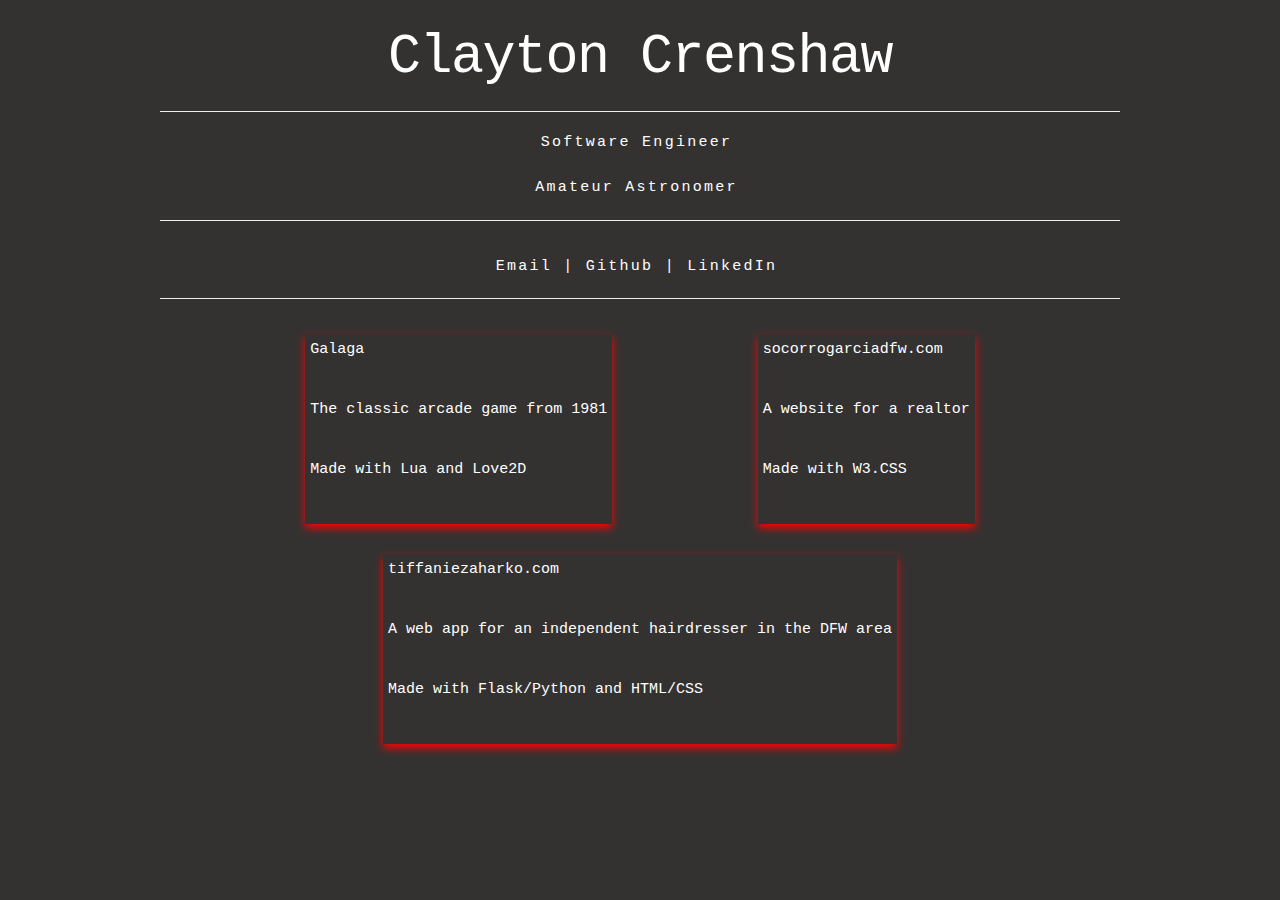
<file: index.html>
<!DOCTYPE html>
<html lang="en">
<head>
  <meta charset="utf-8">
  <title>Clayton Crenshaw</title>
  <meta name="description" content="">
  <meta name="author" content="">
  <meta name="viewport" content="width=device-width, initial-scale=1">
  <link href="//fonts.googleapis.com/css?family=Raleway:400,300,600" rel="stylesheet" type="text/css">
  <link rel="stylesheet" href="normalize.css">
  <link rel="stylesheet" href="skeleton.css">
  <link rel="stylesheet" href="https://www.w3schools.com/w3css/4/w3.css">
</head>
<body>

  <!-- .container is main centered wrapper -->
  <div class="container">

    <!-- columns should be the immediate child of a .row -->
    <div class="row">
      <div class="column">
        <h1 id="h1-text">Clayton Crenshaw</h1>
        <hr/>
        <p id="first-p-text" class="typewriter-p">Software Engineer <br><br> Amateur Astronomer</p>
        <hr/>
      </div>
    </div>
    <!-- just use a number and class 'column' or 'columns' -->
    <div class="row">
      <div class="column">
        <p class="typewriter-p2">
          <a href="mailto:ccrenshaw2012@gmail.com" target="_blank">Email</a> | 
          <a href="https://github.com/desertrambler" target="_blank">Github</a> | 
          <a href="https://www.linkedin.com/in/claytoncrenshaw/" target="_blank">LinkedIn</a>
        </p>
        <hr/>
      </div>
    </div>
    <div id="projects-container" class="projects-container w3-animate-opacity">
      <div class="row-projects">
        <div class="column-projects1">
          <div class="card">
            <div class="card-container">
              <p>
                <a href="https://github.com/desertrambler/Galaga">Galaga</a>
              </p>
              <p>The classic arcade game from 1981</p>
              <p>Made with Lua and Love2D</p>
            </div>
          </div>
        </div>
        <div class="column-projects1">
          <div class="card">
            <div class="card-container">
              <p>
                <a href="https://socorrogarciadfw.com">socorrogarciadfw.com</a>
              </p>
              <p>A website for a realtor</p>
              <p>Made with W3.CSS</p>
            </div>
          </div>
        </div>
      </div>
      <div class="row-projects">
        <div class="column-projects1">
          <div class="card">
            <div class="card-container">
              <p>
                <a href="http://tiffaniezaharko.com">tiffaniezaharko.com</a>
              </p>
              <p>A web app for an independent hairdresser in the DFW area</p>
              <p>Made with Flask/Python and HTML/CSS</p>
            </div>
          </div>
        </div>
      </div>
    </div>
  </div>
</body>
</html>
</file>
<file: skeleton.css>
/*
* Skeleton V2.0.4
* Copyright 2014, Dave Gamache
* www.getskeleton.com
* Free to use under the MIT license.
* http://www.opensource.org/licenses/mit-license.php
* 12/29/2014
*/


/* Table of contents
––––––––––––––––––––––––––––––––––––––––––––––––––
- Grid
- Base Styles
- Typography
- Links
- Buttons
- Forms
- Lists
- Code
- Tables
- Spacing
- Utilities
- Clearing
- Media Queries
*/

* {
  background-color: #343231;
  color: white;
  font-family: 'Courier New', Courier, monospace !important
}

/* Grid
–––––––––––––––––––––––––––––––––––––––––––––––––– */
.container {
  position: relative;
  width: 100%;
  max-width: 960px;
  margin: 0 auto;
  padding: 0 20px;
  box-sizing: border-box; }
.column,
.columns {
  width: 100%;
  float: left;
  box-sizing: border-box; }

/* For devices larger than 400px */
@media (min-width: 400px) {
  .container {
    width: 85%;
    padding: 0; }
}

/* For devices larger than 550px */
@media (min-width: 550px) {
  .container {
    width: 80%; }
  .column,
  .columns {
    margin-left: 4%; }
  .column:first-child,
  .columns:first-child {
    margin-left: 0; }

  .one.column,
  .one.columns                    { width: 4.66666666667%; }
  .two.columns                    { width: 13.3333333333%; }
  .three.columns                  { width: 22%;            }
  .four.columns                   { width: 30.6666666667%; }
  .five.columns                   { width: 39.3333333333%; }
  .six.columns                    { width: 48%;            }
  .seven.columns                  { width: 56.6666666667%; }
  .eight.columns                  { width: 65.3333333333%; }
  .nine.columns                   { width: 74.0%;          }
  .ten.columns                    { width: 82.6666666667%; }
  .eleven.columns                 { width: 91.3333333333%; }
  .twelve.columns                 { width: 100%; margin-left: 0; }

  .one-third.column               { width: 30.6666666667%; }
  .two-thirds.column              { width: 65.3333333333%; }

  .one-half.column                { width: 48%; }

  /* Offsets */
  .offset-by-one.column,
  .offset-by-one.columns          { margin-left: 8.66666666667%; }
  .offset-by-two.column,
  .offset-by-two.columns          { margin-left: 17.3333333333%; }
  .offset-by-three.column,
  .offset-by-three.columns        { margin-left: 26%;            }
  .offset-by-four.column,
  .offset-by-four.columns         { margin-left: 34.6666666667%; }
  .offset-by-five.column,
  .offset-by-five.columns         { margin-left: 43.3333333333%; }
  .offset-by-six.column,
  .offset-by-six.columns          { margin-left: 52%;            }
  .offset-by-seven.column,
  .offset-by-seven.columns        { margin-left: 60.6666666667%; }
  .offset-by-eight.column,
  .offset-by-eight.columns        { margin-left: 69.3333333333%; }
  .offset-by-nine.column,
  .offset-by-nine.columns         { margin-left: 78.0%;          }
  .offset-by-ten.column,
  .offset-by-ten.columns          { margin-left: 86.6666666667%; }
  .offset-by-eleven.column,
  .offset-by-eleven.columns       { margin-left: 95.3333333333%; }

  .offset-by-one-third.column,
  .offset-by-one-third.columns    { margin-left: 34.6666666667%; }
  .offset-by-two-thirds.column,
  .offset-by-two-thirds.columns   { margin-left: 69.3333333333%; }

  .offset-by-one-half.column,
  .offset-by-one-half.columns     { margin-left: 52%; }

}


/* Base Styles
–––––––––––––––––––––––––––––––––––––––––––––––––– */
/* NOTE
html is set to 62.5% so that all the REM measurements throughout Skeleton
are based on 10px sizing. So basically 1.5rem = 15px :) */
html {
  font-size: 62.5%; }
body {
  font-size: 1.5em; /* currently ems cause chrome bug misinterpreting rems on body element */
  line-height: 1.6;
  font-weight: 400;
  color: #222; }


/* Typography
–––––––––––––––––––––––––––––––––––––––––––––––––– */
h1, h2, h3, h4, h5, h6 {
  margin-top: 0;
  margin-bottom: 2rem;
  font-weight: 300; }
h1 { font-size: 4.0rem; line-height: 1.2;  letter-spacing: -.1rem;}
h2 { font-size: 3.6rem; line-height: 1.25; letter-spacing: -.1rem; }
h3 { font-size: 3.0rem; line-height: 1.3;  letter-spacing: -.1rem; }
h4 { font-size: 2.4rem; line-height: 1.35; letter-spacing: -.08rem; }
h5 { font-size: 1.8rem; line-height: 1.5;  letter-spacing: -.05rem; }
h6 { font-size: 1.5rem; line-height: 1.6;  letter-spacing: 0; }

/* Larger than phablet */
@media (min-width: 550px) {
  h1 { font-size: 5.0rem; }
  h2 { font-size: 4.2rem; }
  h3 { font-size: 3.6rem; }
  h4 { font-size: 3.0rem; }
  h5 { font-size: 2.4rem; }
  h6 { font-size: 1.5rem; }
}

p {
  margin-top: 0; }


/* Links
–––––––––––––––––––––––––––––––––––––––––––––––––– */
a {
  color: #ff0000; }
a:hover {
  color: #cc0000; }


/* Buttons
–––––––––––––––––––––––––––––––––––––––––––––––––– */
.button,
button,
input[type="submit"],
input[type="reset"],
input[type="button"] {
  display: inline-block;
  height: 38px;
  padding: 0 30px;
  color: #555;
  text-align: center;
  font-size: 11px;
  font-weight: 600;
  line-height: 38px;
  letter-spacing: .1rem;
  text-transform: uppercase;
  text-decoration: none;
  white-space: nowrap;
  background-color: transparent;
  border-radius: 4px;
  border: 1px solid #bbb;
  cursor: pointer;
  box-sizing: border-box; }
.button:hover,
button:hover,
input[type="submit"]:hover,
input[type="reset"]:hover,
input[type="button"]:hover,
.button:focus,
button:focus,
input[type="submit"]:focus,
input[type="reset"]:focus,
input[type="button"]:focus {
  color: #333;
  border-color: #888;
  outline: 0; }
.button.button-primary,
button.button-primary,
input[type="submit"].button-primary,
input[type="reset"].button-primary,
input[type="button"].button-primary {
  color: #FFF;
  background-color: #ff0000;
  border-color: #ff0000; }
.button.button-primary:hover,
button.button-primary:hover,
input[type="submit"].button-primary:hover,
input[type="reset"].button-primary:hover,
input[type="button"].button-primary:hover,
.button.button-primary:focus,
button.button-primary:focus,
input[type="submit"].button-primary:focus,
input[type="reset"].button-primary:focus,
input[type="button"].button-primary:focus {
  color: #FFF;
  background-color: #ff0000;
  border-color: #ff0000; }


/* Forms
–––––––––––––––––––––––––––––––––––––––––––––––––– */
input[type="email"],
input[type="number"],
input[type="search"],
input[type="text"],
input[type="tel"],
input[type="url"],
input[type="password"],
textarea,
select {
  height: 38px;
  padding: 6px 10px; /* The 6px vertically centers text on FF, ignored by Webkit */
  background-color: #fff;
  border: 1px solid #D1D1D1;
  border-radius: 4px;
  box-shadow: none;
  box-sizing: border-box; }
/* Removes awkward default styles on some inputs for iOS */
input[type="email"],
input[type="number"],
input[type="search"],
input[type="text"],
input[type="tel"],
input[type="url"],
input[type="password"],
textarea {
  -webkit-appearance: none;
     -moz-appearance: none;
          appearance: none; }
textarea {
  min-height: 65px;
  padding-top: 6px;
  padding-bottom: 6px; }
input[type="email"]:focus,
input[type="number"]:focus,
input[type="search"]:focus,
input[type="text"]:focus,
input[type="tel"]:focus,
input[type="url"]:focus,
input[type="password"]:focus,
textarea:focus,
select:focus {
  border: 1px solid #33C3F0;
  outline: 0; }
label,
legend {
  display: block;
  margin-bottom: .5rem;
  font-weight: 600; }
fieldset {
  padding: 0;
  border-width: 0; }
input[type="checkbox"],
input[type="radio"] {
  display: inline; }
label > .label-body {
  display: inline-block;
  margin-left: .5rem;
  font-weight: normal; }


/* Lists
–––––––––––––––––––––––––––––––––––––––––––––––––– */
ul {
  list-style: circle inside; }
ol {
  list-style: decimal inside; }
ol, ul {
  padding-left: 0;
  margin-top: 0; }
ul ul,
ul ol,
ol ol,
ol ul {
  margin: 1.5rem 0 1.5rem 3rem;
  font-size: 90%; }
li {
  margin-bottom: 1rem; }


/* Code
–––––––––––––––––––––––––––––––––––––––––––––––––– */
code {
  padding: .2rem .5rem;
  margin: 0 .2rem;
  font-size: 90%;
  white-space: nowrap;
  background: #F1F1F1;
  border: 1px solid #E1E1E1;
  border-radius: 4px; }
pre > code {
  display: block;
  padding: 1rem 1.5rem;
  white-space: pre; }


/* Tables
–––––––––––––––––––––––––––––––––––––––––––––––––– */
th,
td {
  padding: 12px 15px;
  text-align: left;
  border-bottom: 1px solid #E1E1E1; }
th:first-child,
td:first-child {
  padding-left: 0; }
th:last-child,
td:last-child {
  padding-right: 0; }


/* Spacing
–––––––––––––––––––––––––––––––––––––––––––––––––– */
button,
.button {
  margin-bottom: 1rem; }
input,
textarea,
select,
fieldset {
  margin-bottom: 1.5rem; }
pre,
blockquote,
dl,
figure,
table,
p,
ul,
ol,
form {
  margin-bottom: 2.5rem; }


/* Utilities
–––––––––––––––––––––––––––––––––––––––––––––––––– */
.u-full-width {
  width: 100%;
  box-sizing: border-box; }
.u-max-full-width {
  max-width: 100%;
  box-sizing: border-box; }
.u-pull-right {
  float: right; }
.u-pull-left {
  float: left; }


/* Misc
–––––––––––––––––––––––––––––––––––––––––––––––––– */
hr {
  margin-top: 3rem;
  margin-bottom: 3.5rem;
  border-width: 0;
  border-top: 1px solid #E1E1E1; }


/* Clearing
–––––––––––––––––––––––––––––––––––––––––––––––––– */

/* Self Clearing Goodness */
.container:after,
.row:after,
.u-cf {
  content: "";
  display: table;
  clear: both; }


/* Media Queries
–––––––––––––––––––––––––––––––––––––––––––––––––– */
/*
Note: The best way to structure the use of media queries is to create the queries
near the relevant code. For example, if you wanted to change the styles for buttons
on small devices, paste the mobile query code up in the buttons section and style it
there.
*/


/* Larger than mobile */
@media (min-width: 400px) {}

/* Larger than phablet (also point when grid becomes active) */
@media (min-width: 550px) {}

/* Larger than tablet */
@media (min-width: 750px) {}

/* Larger than desktop */
@media (min-width: 1000px) {}

/* Larger than Desktop HD */
@media (min-width: 1200px) {}

.row {
  margin-top: 1rem;
}

.column {
  width: 100%;
  text-align: center;
}

.row-projects {
  display: flex;
  flex-flow: row wrap;
  justify-content: space-evenly;
  align-items: center;
}

.column-projects1 {
  align-self: auto;
  padding-top: 1rem;  
  padding-bottom: 1rem;
}

.card {
  /* Add shadows to create the "card" effect */
  box-shadow: 0 4px 8px 0 #ff0000;
  transition: 0.3s;
}

/* On mouse-over, add a deeper shadow */
.card:hover {
  box-shadow: 0 12px 20px 0 #cc0000;
}

/* Add some padding inside the card container */
.card-container {
  padding: 5px;
}

h1 {
  font-size: 60px;
}

a {
  color: black;
  text-decoration: none;
}

a:hover {
  color: #cc0000;
  cursor: pointer;
  text-decoration-line: underline;
}

.typewriter-p {
  overflow: hidden; /* Ensures the content is not revealed until the animation */
  border-right: .5rem solid #343231; /* The typwriter cursor */
  white-space: nowrap; /* Keeps the content on a single line */
  margin: 0 auto; /* Gives that scrolling effect as the typing happens */
  letter-spacing: .15em; /* Adjust as needed */
  animation: 
    typing 5s steps(40, end),
    blink-caret .3s step-end 5;
}

.typewriter-p2 {
  overflow: hidden; /* Ensures the content is not revealed until the animation */
  border-right: .5rem solid #343231; /* The typwriter cursor */
  white-space: nowrap; /* Keeps the content on a single line */
  margin: 0 auto; /* Gives that scrolling effect as the typing happens */
  letter-spacing: .15em; /* Adjust as needed */
  animation: 
    typing 5s steps(40, end),
    blink-caret .3s step-end 5;
}

/* The typing effect */
@keyframes typing {
  from { width: 0 }
  to { width: 100% }
}

/* The typewriter cursor effect */
@keyframes blink-caret {
  from, to { border-color: transparent }
  50% { border-color: black; }
}

h1 {
  font-size: 55px !important;
}

#projects-container {
  animation-duration: 6s;
}

hr {
  color: #ff0000
}
</file>
